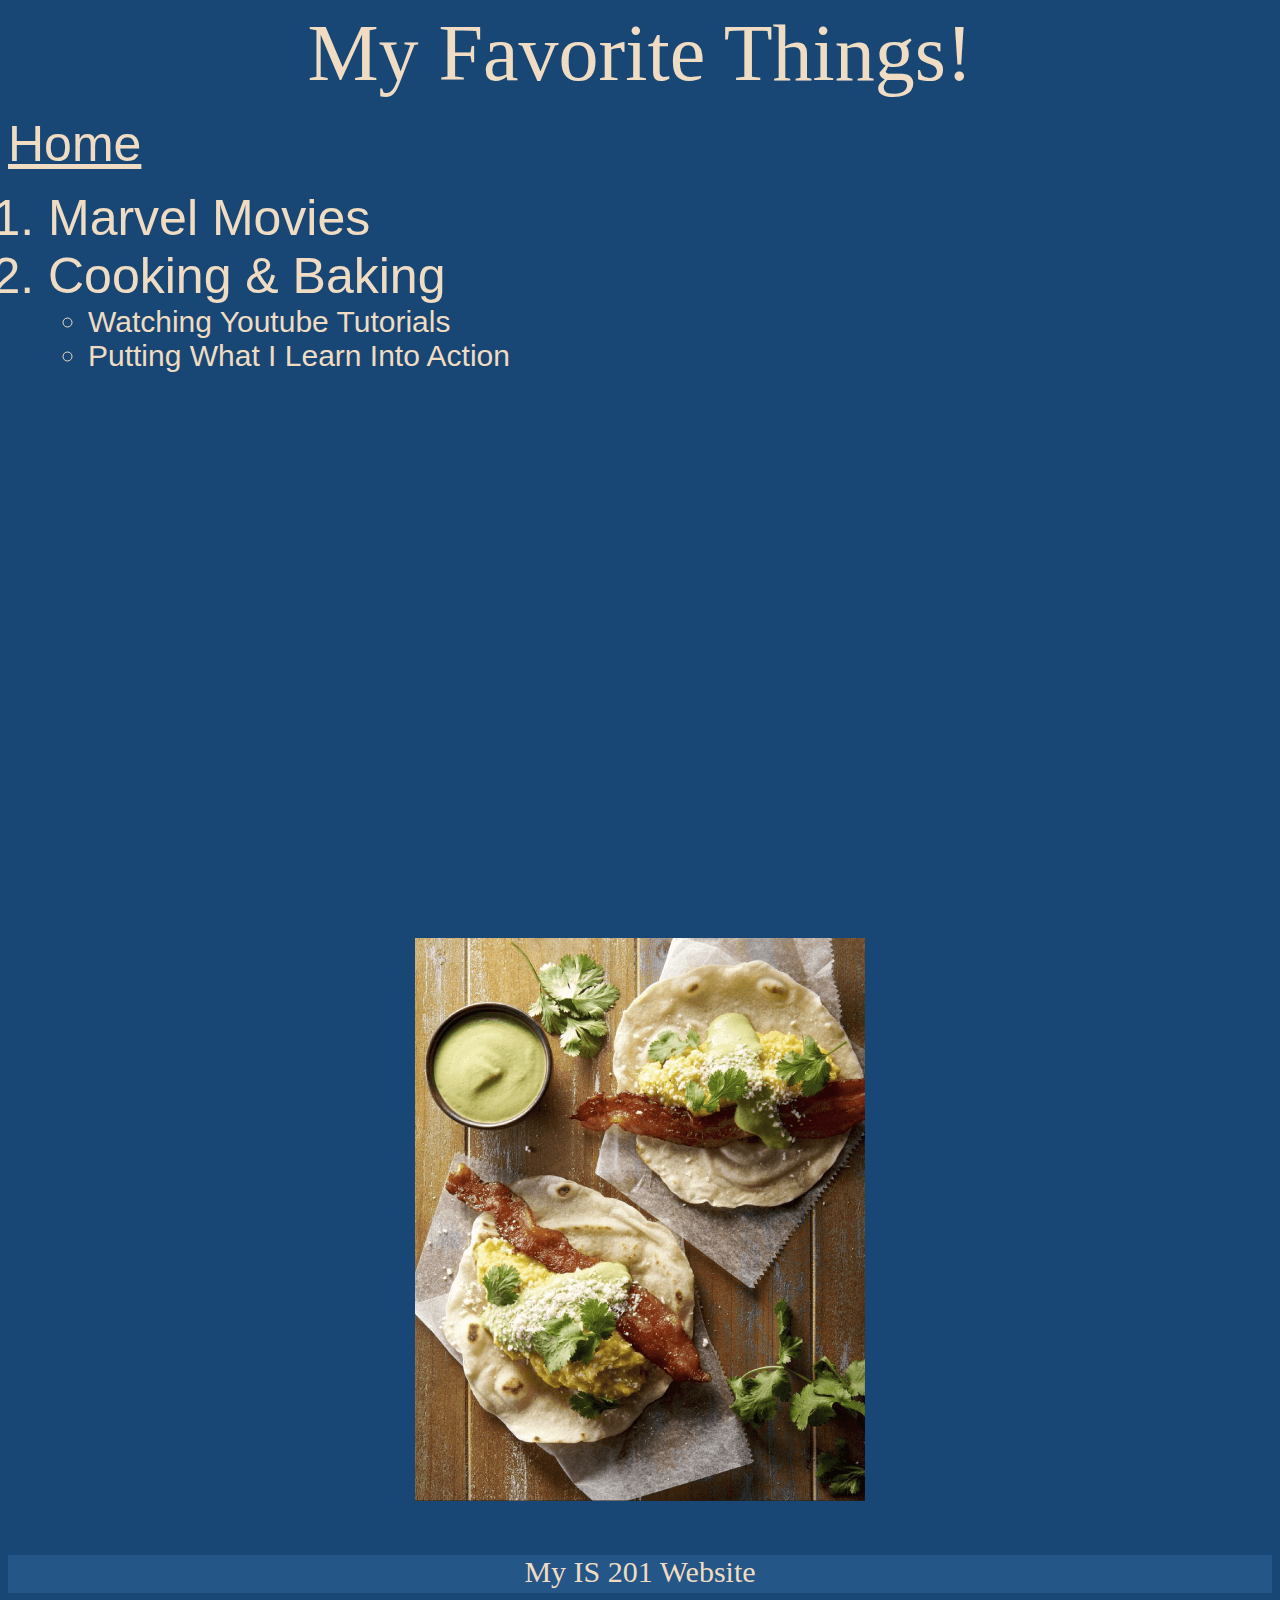
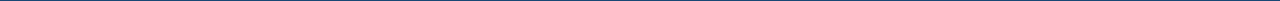
<file: fromscratch.html>
<!DOCTYPE html>
<html lang="en">
<head>
    <meta charset="UTF-8">
    <meta http-equiv="X-UA-Compatible" content="IE=edge">
    <meta name="viewport" content="width=device-width, initial-scale=1.0">
    <title>My IS 201 Website</title>
    <link href="css/mystyles.css" rel="stylesheet" />
</head>
<body>
    <div class="header">My Favorite Things!</div>
    <p><a href="index.html" class="lists">Home</a></p>
    <ol>
        <li class="lists">Marvel Movies</li>
        <li class="lists">Cooking & Baking</li>
        <ul>
            <li class="item">Watching Youtube Tutorials</li>
            <li class="item">Putting What I Learn Into Action</li>
        </ul>
    </ol>
    <br><br><br>
    <div class='tableauPlaceholder' class="interact" id='viz1671162555650' style='position: relative'><noscript><a href='#'><img alt=' ' 
        src='https:&#47;&#47;public.tableau.com&#47;static&#47;images&#47;Th&#47;TheMarvelCinematicNetwork&#47;SimpleNetworkGraph&#47;1_rss.png' 
        style='border: none' /></a></noscript><object class='tableauViz'  style='display:none;'>
            <param name='host_url' value='https%3A%2F%2Fpublic.tableau.com%2F' /> 
            <param name='embed_code_version' value='3' /> 
            <param name='site_root' value='' />
            <param name='name' value='TheMarvelCinematicNetwork&#47;SimpleNetworkGraph' />
            <param name='tabs' value='no' /><param name='toolbar' value='yes' />
            <param name='static_image' value='https:&#47;&#47;public.tableau.com&#47;static&#47;images&#47;Th&#47;TheMarvelCinematicNetwork&#47;SimpleNetworkGraph&#47;1.png' /> 
            <param name='animate_transition' value='yes' />
            <param name='display_static_image' value='yes' />
            <param name='display_spinner' value='yes' />
            <param name='display_overlay' value='yes' />
            <param name='display_count' value='yes' />
            <param name='language' value='en-US' />
        </object></div>                <script type='text/javascript'>                    var divElement = document.getElementById('viz1671162555650');                    var vizElement = divElement.getElementsByTagName('object')[0];                    vizElement.style.width='1550px';vizElement.style.height='2927px';                    var scriptElement = document.createElement('script');                    scriptElement.src = 'https://public.tableau.com/javascripts/api/viz_v1.js';                    vizElement.parentNode.insertBefore(scriptElement, vizElement);                </script>
    <br><br><br><br><br>
    <iframe class="interact" width="560" height="315" 
                src="https://www.youtube.com/embed/aKVeXGN88Ys" 
                title="YouTube video player" frameborder="0" 
                allow="accelerometer; autoplay; clipboard-write; encrypted-media; gyroscope; picture-in-picture" allowfullscreen>
    </iframe>
    <br><br><br><br><br>
    <img class="interact" src="assets/img/food.png" >
    <br><br><br>
    <div class="footer">My IS 201 Website</div>
</body>
</html>
</file>
<file: css/mystyles.css>
body{
    background-color: rgb(25, 71, 117);
}

.header{
    font-family: 'Quicksand';
    font-size: 80px;
    text-align: center;
    color: rgb(239, 220, 194);
}

.lists{
    font-family: 'Gill Sans', 'Gill Sans MT', Calibri, 'Trebuchet MS', sans-serif;
    font-size: 50px;
    text-align: left;
    color: rgb(239, 220, 194);
}

.item{
    font-family: 'Gill Sans', 'Gill Sans MT', Calibri, 'Trebuchet MS', sans-serif;
    font-size: 30px;
    color: rgb(239, 220, 194);
}

.interact{
    display: block;
    margin-left: auto;
    margin-right: auto;
}

.footer{
    font-family: 'Quicksand';
    font-size: 30px;
    text-align: center;
    color: rgb(239, 220, 194);
    bottom: 5px;
    left: 5px;
    right: 5px;
    height: 38px;
    background-color: rgb(36, 86, 136);
}
</file>
